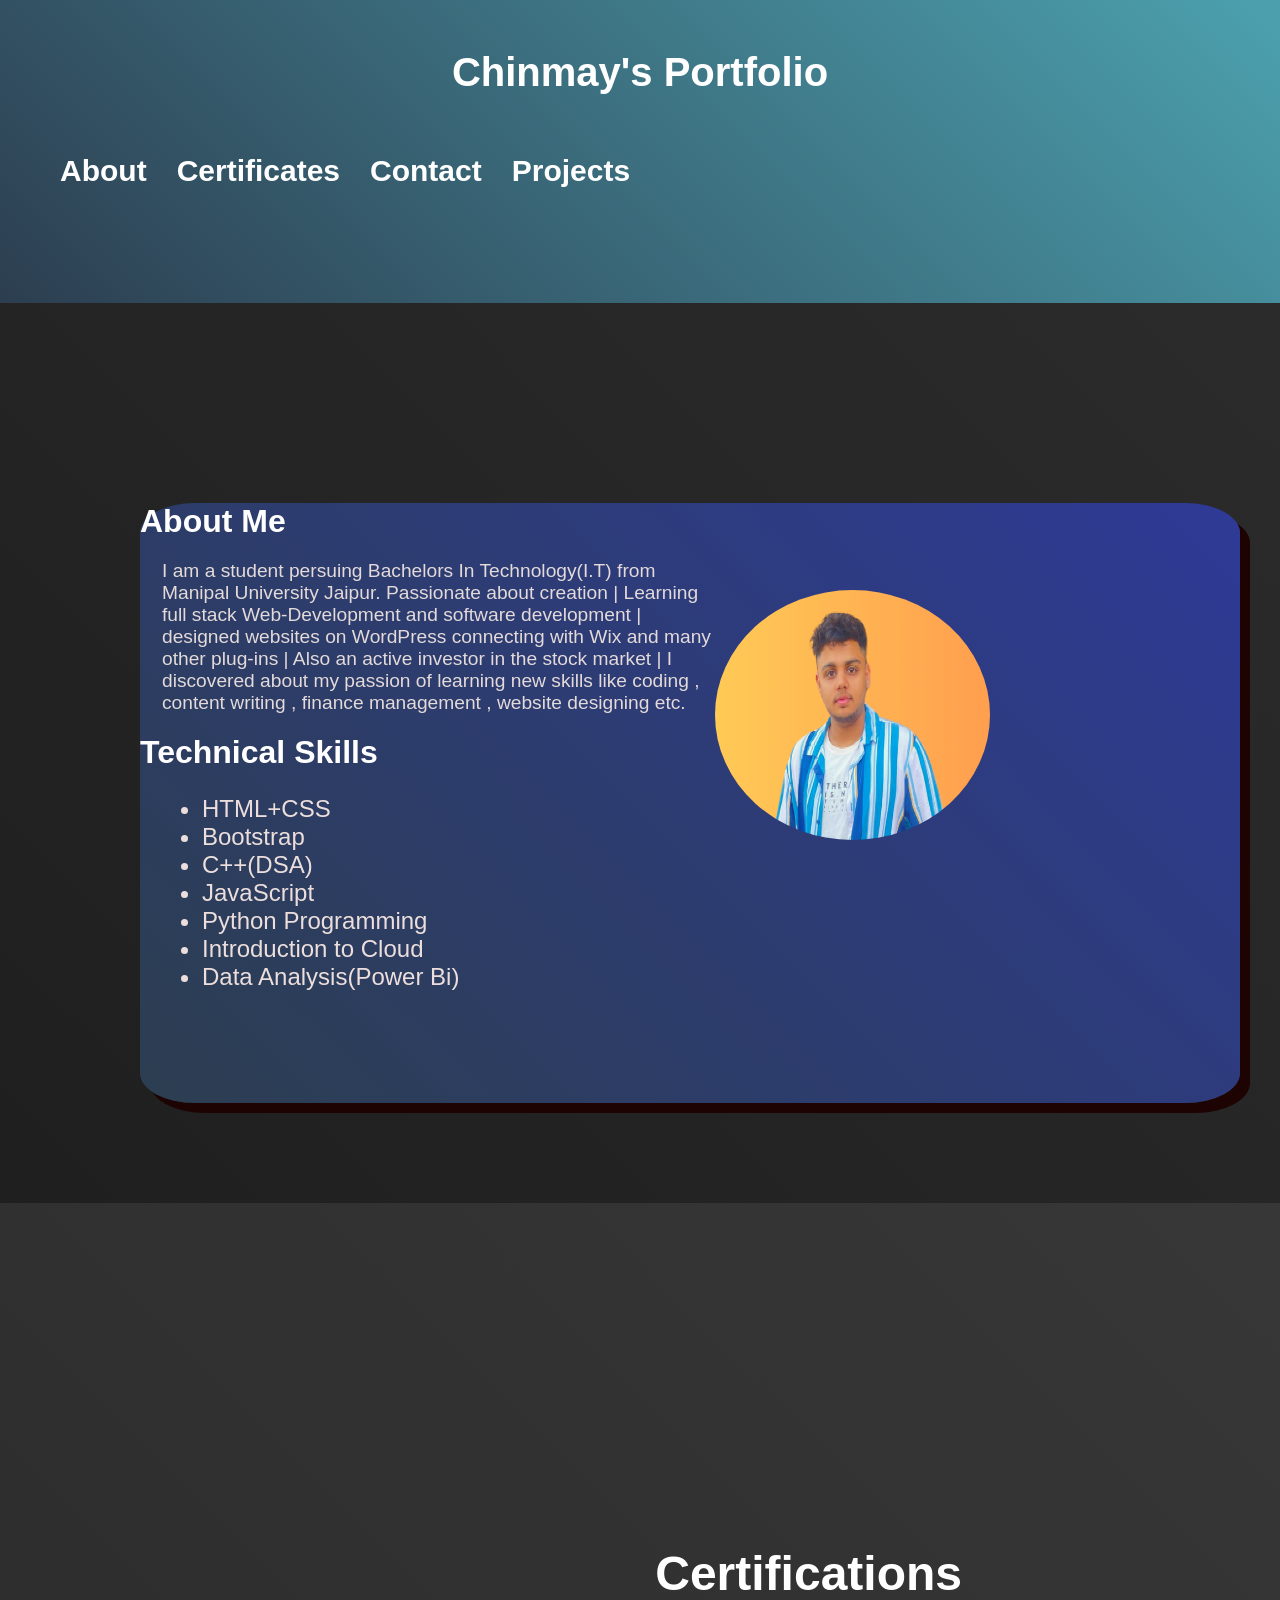
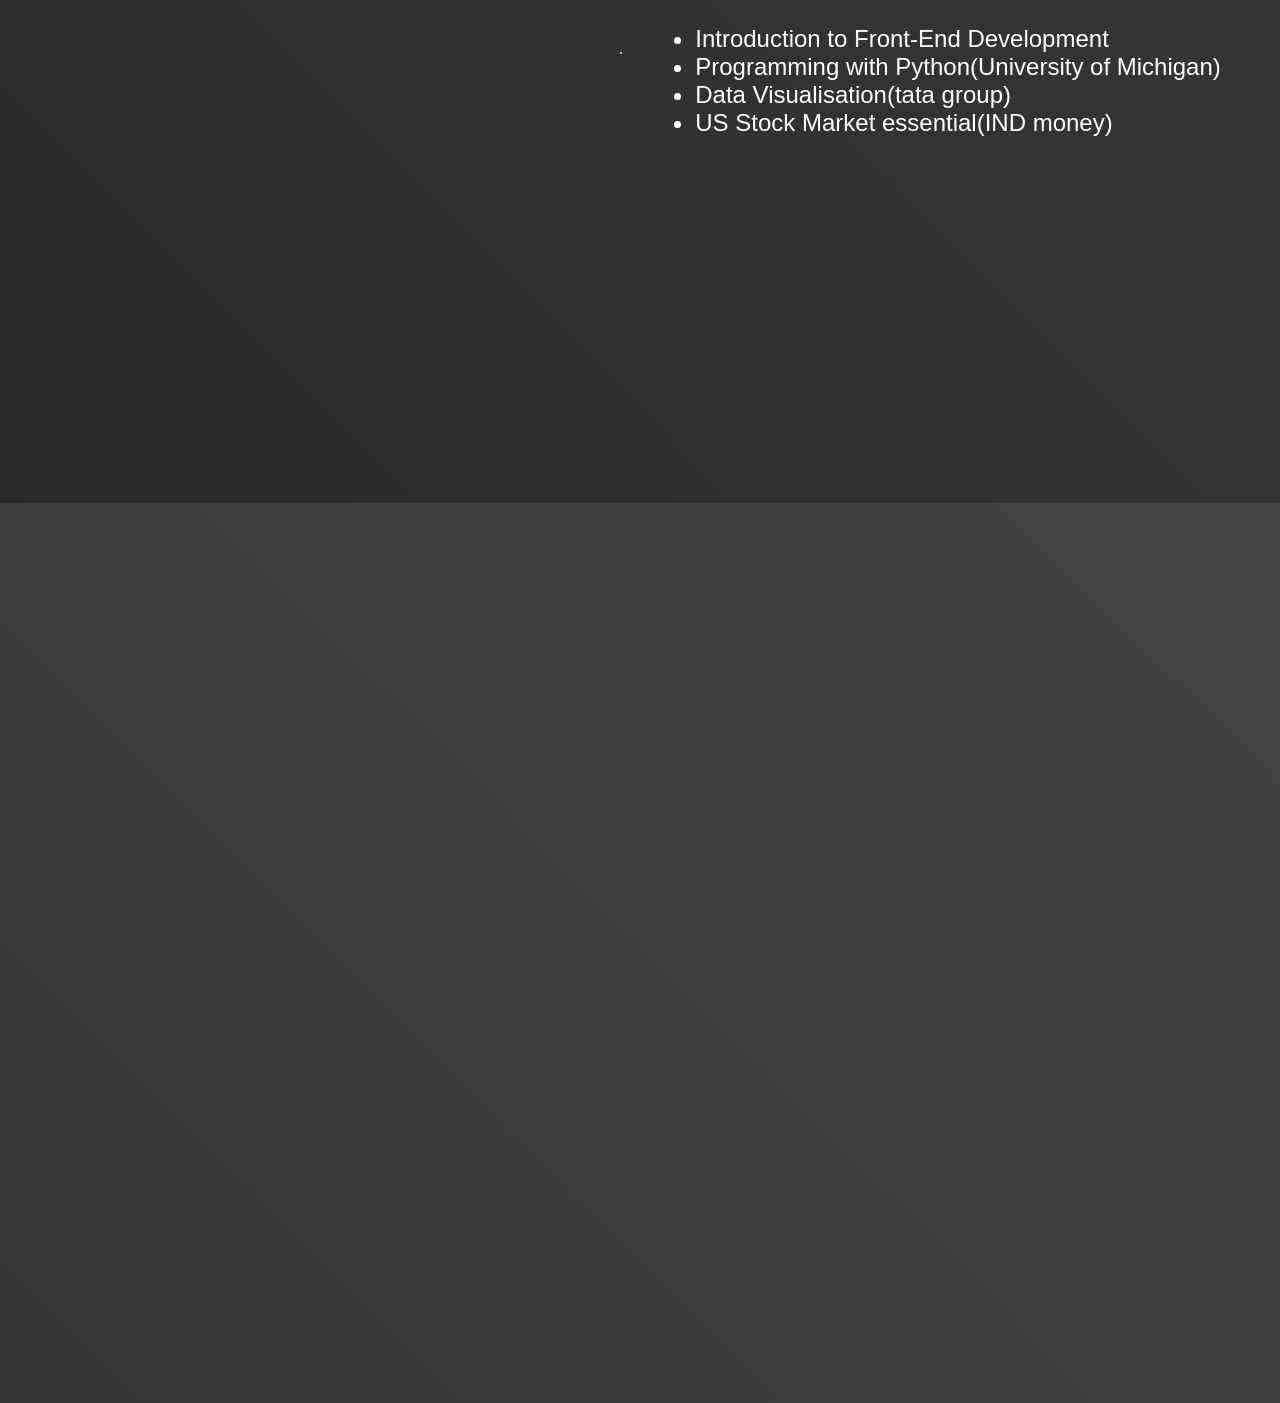
<file: index.html>
<!DOCTYPE html>
<html lang="en">
<head>
    <meta charset="UTF-8">
   <meta name="viewport" content="width=device-width, initial-scale=1.0">
    <title>Portfolio</title>
    <link rel="stylesheet" href="styles.css">
</head>
<body>
    <header>
        <h1>Chinmay's Portfolio</h1>
        <div id="header" style="border-radius: 2%">
            <ul style="display: flex;height: 100px;; list-style: none; padding:10px; font-size: larger; font-weight: bold;">
                <li style="color:white;font-size: 30px;margin-top:30px;"><a style="color:white;text-decoration:none;" href="#about">About</a></li>
                <li style="color:white;margin-left: 30px;font-size: 30px;margin-top:30px;"><a style="color:white;text-decoration:none;" href="#certificate">Certificates</a></li>
                <li style="color:white;margin-left: 30px;font-size: 30px;margin-top:30px;"><a style="color:white;text-decoration:none;" href="#contact">Contact</a></li>
                <li style="color:white;margin-left: 30px;font-size: 30px;margin-top:30px;"><a style="color:white;text-decoration:none;" href="#projects">Projects</a></li>
    
            </ul>
    </header>
    <section class="content-section" id="section1">
        <div style=" display:block;
        background: linear-gradient(45deg, #2c3e50, #2e3a96);
        height: 600px;
        width: 1200px ;
        text-align: left ;
        box-shadow: inset ;
        margin-left: 100px ;
        margin-top:100px;
        border-radius: 5% ;
        box-shadow: 10px 10px rgb(30, 3, 3); justify-content: center;" class="content">
            <h2 style="align-items: center;
            justify-content: center;" id="about">About Me</h2>
            <p><!-- Add your about me content here -->
                <img style="float: right ;
                border-radius: 200%;
                height: 250px ;
                width: 275px; 
                margin-top:30px;" class="profile" src ="chinmay.png"/>
                <p style="font-size: 120%;
                text-align: left ;
                margin-left: 2% ;
                color: #e3dad9;">I am a student persuing Bachelors In Technology(I.T) from Manipal University Jaipur.
                Passionate about creation | Learning full stack Web-Development and software development | designed websites on WordPress connecting with Wix and many other plug-ins |
                Also an active investor in the stock market |
                I discovered about my passion of learning new skills like coding , content writing , finance management , website designing etc.</p>
                <div id=""skills class="about">
                    <h2>Technical Skills</h2>
                    <p id="skills">
                        <ul style="font-size: 150% ;
                        text-align: left ;
                        margin-left: 2% ;
                        color: #ecdedc;">
                            <li>HTML+CSS</li>
                            <li>Bootstrap</li>
                            <li>C++(DSA)</li>
                            <li>JavaScript</li>
                            <li>Python Programming</li>
                            <li>Introduction to Cloud</li>
                            <li>Data Analysis(Power Bi)</li>
                        </ul>
                    </p>
        
                </div>
        </p>
        </div>
    </section>
    <section class="content-section" id="section2">
        <div class="content">
            <h2 id="projects" style="font-size:150%">Projects</h2>
            <p><!-- Add your projects content here -->
                <ul style="font-size: 200% ;
    text-align: left ;
    margin-left: 2% ;">
                    <li><a  class="links" style="text-decoration:dotted;
                    color: #e3dad9;" href="https://www.linkedin.com/posts/chinmay-mehrotra-bb5648213_opensource-jpmorgan-activity-7207423858478379008--7n0?utm_source=share&utm_medium=member_desktop">Interface with a stock price data feed.</a></li>
                    <li><a  class="links" style="text-decoration:wavy;
                    color: #e3dad9;" href="https://www.linkedin.com/posts/chinmay-mehrotra-bb5648213_certificate-activity-7210981855695683584-Fk2K?utm_source=share&utm_medium=member_desktop">Data Visualisation using Power Bi.</a></li>
                </ul>
            </div><br><br><hr class="hr">
    
            <div id="certificate" class="about" style="font-size:150% ;
    margin-left: 2% ;">
                <h2>Certifications</h2>
                <p>
                    <ul>
                        <li>Introduction to Front-End Development</li>
                        <li>Programming with Python(University of Michigan)</li>
                        <li>Data Visualisation(tata group)</li>
                        <li>US Stock Market essential(IND money)</li>
                    </ul>
                </p>
            </div></p>
        </div>
    </section>
    <section class="content-section" id="section3">
        <div class="content">
            <h2 style="font-size: 200%">Contact</h2>
            <p><!-- Add your contact information here -->
                <h1>Get In Touch</h1>
                <p style="font-size: 200%">
                    Let's code and eat together
                </p>
                <img src="Coffee-Code-Sticker.webp" style="height:150px; width:150px;align-items: center;"  />
                <br>
                <p style="text-align: center;
                color: rgb(251, 192, 192);
                font-weight: lighter;">........</p>
        
        
                <div>
                    <button id="contact"><a style="text-decoration:none;
                    color: black;" href="contact me.html;">CONTACT ME</a></button>
                </div><br><br>
                <div  id="footer">
                    <a class="links" style="padding-right: 30px;text-decoration:none;margin-top:10px;
                    color: #e35a16;" href="https://www.linkedin.com/in/chinmay-mehrotra-bb5648213/">LinkedIn</a>
                    <a class="links" style="padding-right: 30px;text-decoration:none;
                    color: #e35a16;margin-top:10px;" href="https://www.instagram.com/chinmay._30/">Instagram</a>
                    <a class="links" style="padding-right: 30px;text-decoration:none;
                    color: #e35a16;margin-top:10px;" href="https://github.com/chinmay3012">GITHUB</a>
                    <h3 style="text-align:center;
                    color: white;">© Chinmay Mehrotra</h3>
                </div>
        </p>
        </div>
    </section>
    <script src="scripts.js"></script>
</body>
</html>
</file>
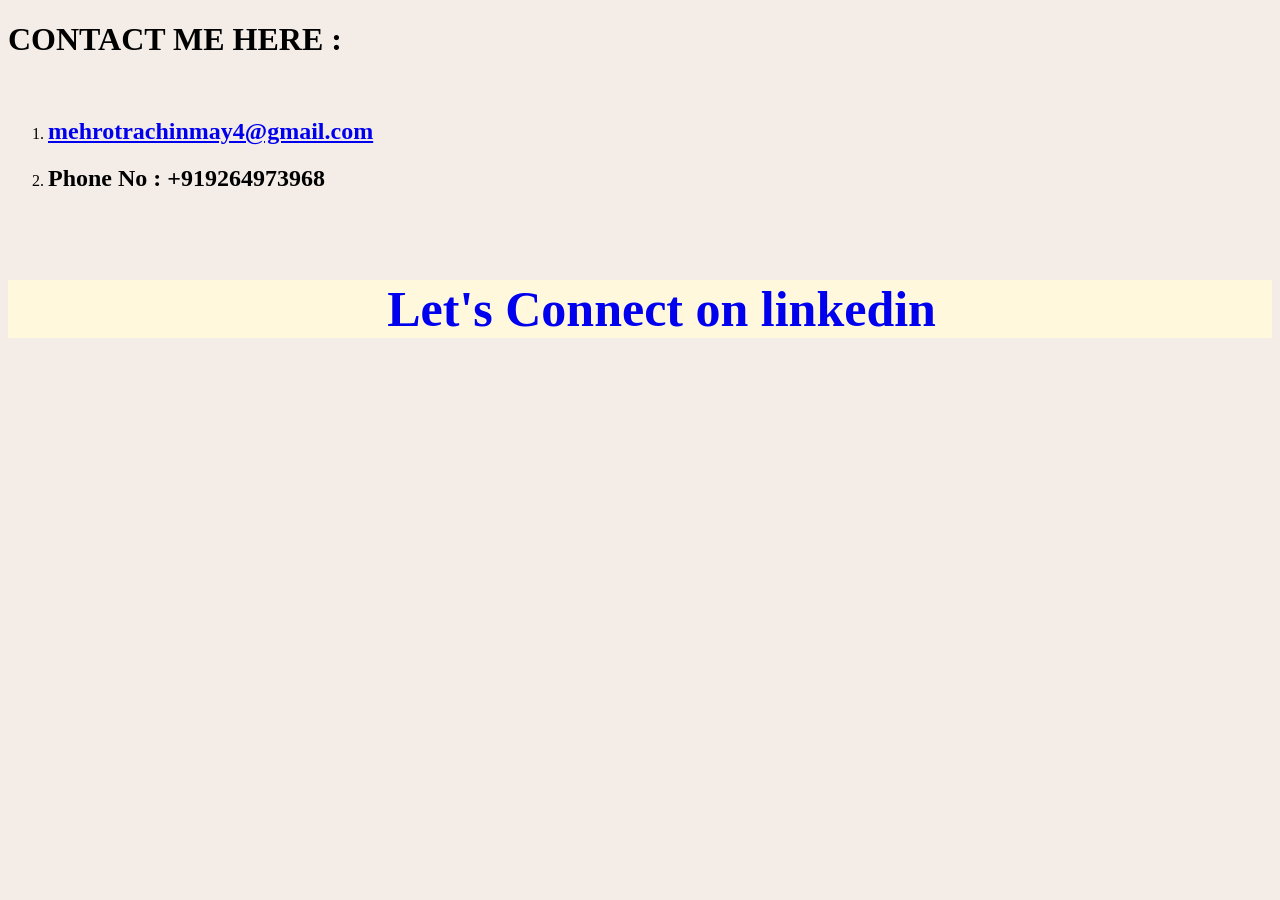
<file: contact me.html>
<!DOCTYPE html>
<html lang="en">
<head>
    <meta charset="UTF-8">
    <title>CONTACT CHINMAY</title>
</head>
<body style="display:flexbox;
background-color:#f4ece6ee;">
<h1>CONTACT ME HERE : </h1>
<br>
<ol>
    <li> <a href="https://mail.google.com/mail/u/0/#inbox?compose=GTvVlcRwRCKvWHWvWLzmPjmnDCfzLwGlvqRqlGNRSVdBQnTqJZPlHRVsnVSklXLtwKvPHCDCCRzMT"><h2>mehrotrachinmay4@gmail.com</h2></a></li>
    <li><h2>Phone No : +919264973968</h2> </li>
</ol><br>
<div style="display:block;background-color:cornsilk;display:flexbox;">
    <p style="font-size:larger;font-weight:bolder;margin-left:30%;font-size: 50px;">
        <a href="https://www.linkedin.com/in/chinmay-mehrotra-bb5648213/" style="text-decoration:none;">Let's Connect on linkedin</a></p>
</div>
</body>
</html>
</file>
<file: styles.css>
/* Base styles */
body, html {
    margin: 0;
    padding: 0;
    font-family: Arial, sans-serif;
    color: #fff; /* Set the text color to white for better readability on dark backgrounds */
    background: #0f0f0f; /* A consistent dark background for the entire page */
}

header {
    text-align: center;
    padding: 20px;
    background: linear-gradient(45deg, #2c3e50, #4ca1af); /* A sleek, scientific gradient */
    color: #fff;
}

.content-section {
    min-height: 100vh;
    display: flex;
    align-items: center;
    justify-content: center;
    transition: background 1s ease-in-out, transform 1s ease-in-out; /* Smooth and elegant transitions */
    background: #0f0f0f; /* Initial background color */
    padding: 20px; /* Padding for better spacing */
    box-sizing: border-box;
}

#section1 {
    background: linear-gradient(45deg, #1f1f1f, #2b2b2b);
}

#section2 {
    background: linear-gradient(45deg, #2b2b2b, #373737);
}

#section3 {
    background: linear-gradient(45deg, #373737, #434343);
}

.content {
    text-align: center;
    opacity: 0;
    transform: translateY(50px);
    transition: opacity 1s ease-in-out, transform 1s ease-in-out; /* Smooth fade-in and slide-up */
}

h1, h2 {
    margin: 0;
}

p {
    max-width: 600px;
    margin: 20px auto;
    color: #dcdcdc; /* Set a lighter text color for better readability */
}

.animated {
    opacity: 1;
    transform: translateY(0);
}

.animated-trigger {
    transform: rotateY(0deg);
}

/* Mobile-first styles */
@media (max-width: 480px) {
    h1 {
        font-size: 1.5em;
    }

    h2 {
        font-size: 1.2em;
    }

    p {
        font-size: 0.9em;
        padding: 0 10px;
    }
}

/* Tablet and larger styles */
@media (min-width: 481px) and (max-width: 768px) {
    header {
        padding: 30px;
    }

    .content-section {
        padding: 30px;
    }

    h1 {
        font-size: 2em;
    }

    h2 {
        font-size: 1.5em;
    }

    p {
        font-size: 1em;
    }
}

/* Desktop styles */
@media (min-width: 769px) {
    header {
        padding: 50px;
    }

    .content-section {
        padding: 40px;
    }

    h1 {
        font-size: 2.5em;
    }

    h2 {
        font-size: 2em;
    }

    p {
        font-size: 1.2em;
    }
}
</file>
